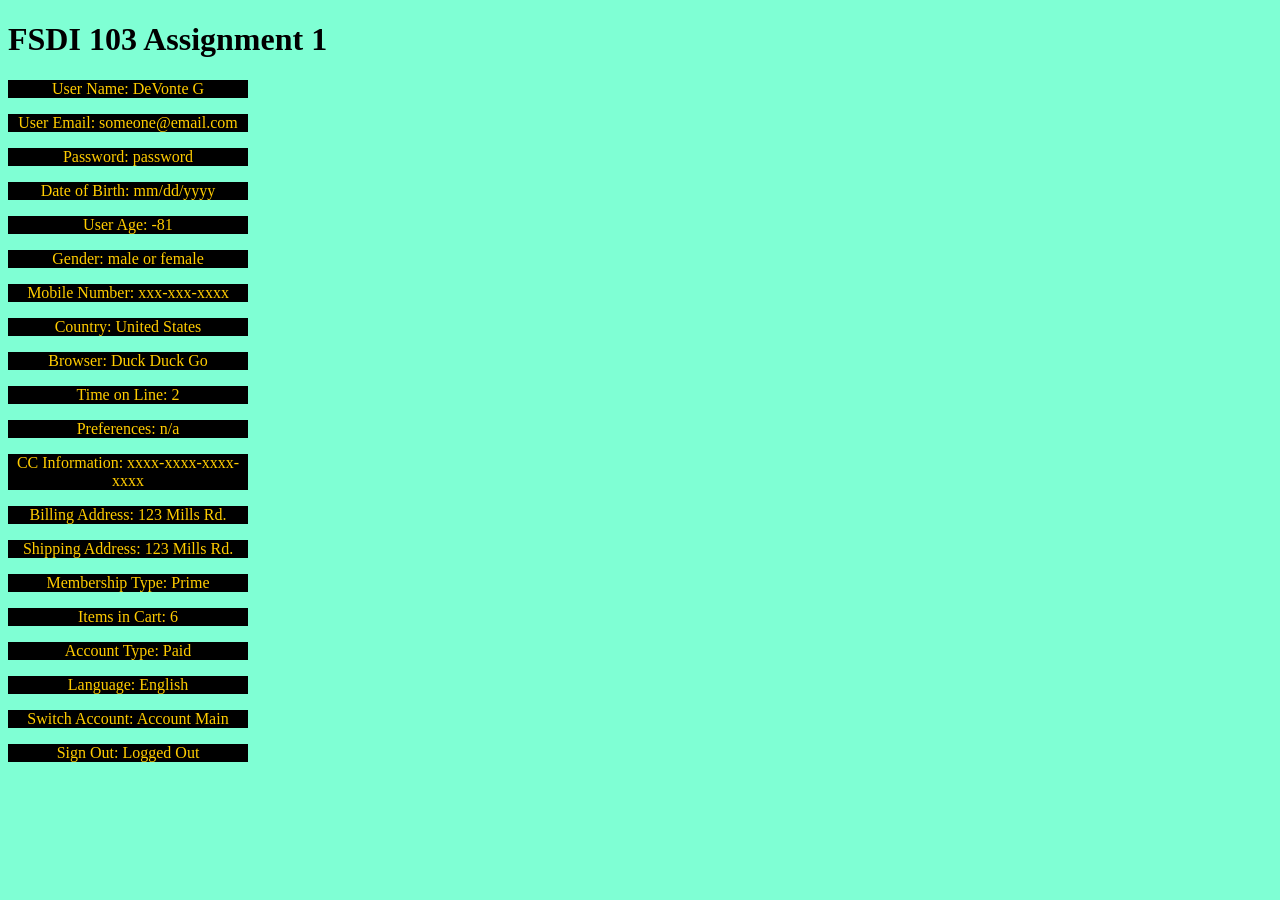
<file: index.html>
<!DOCTYPE html>
<html lang="en">
<head>
    <meta charset="UTF-8">
    <meta http-equiv="X-UA-Compatible" content="IE=edge">
    <meta name="viewport" content="width=device-width, initial-scale=1.0">
    <link rel="stylesheet" href="mystyle.css">
    <title>FSDI Assignment 1</title>
</head>
<body>
    <h1>FSDI 103 Assignment 1</h1>
        
        <script src="assignment1.js"></script>
        <p class="variables"></p>
</body>
</html>
</file>
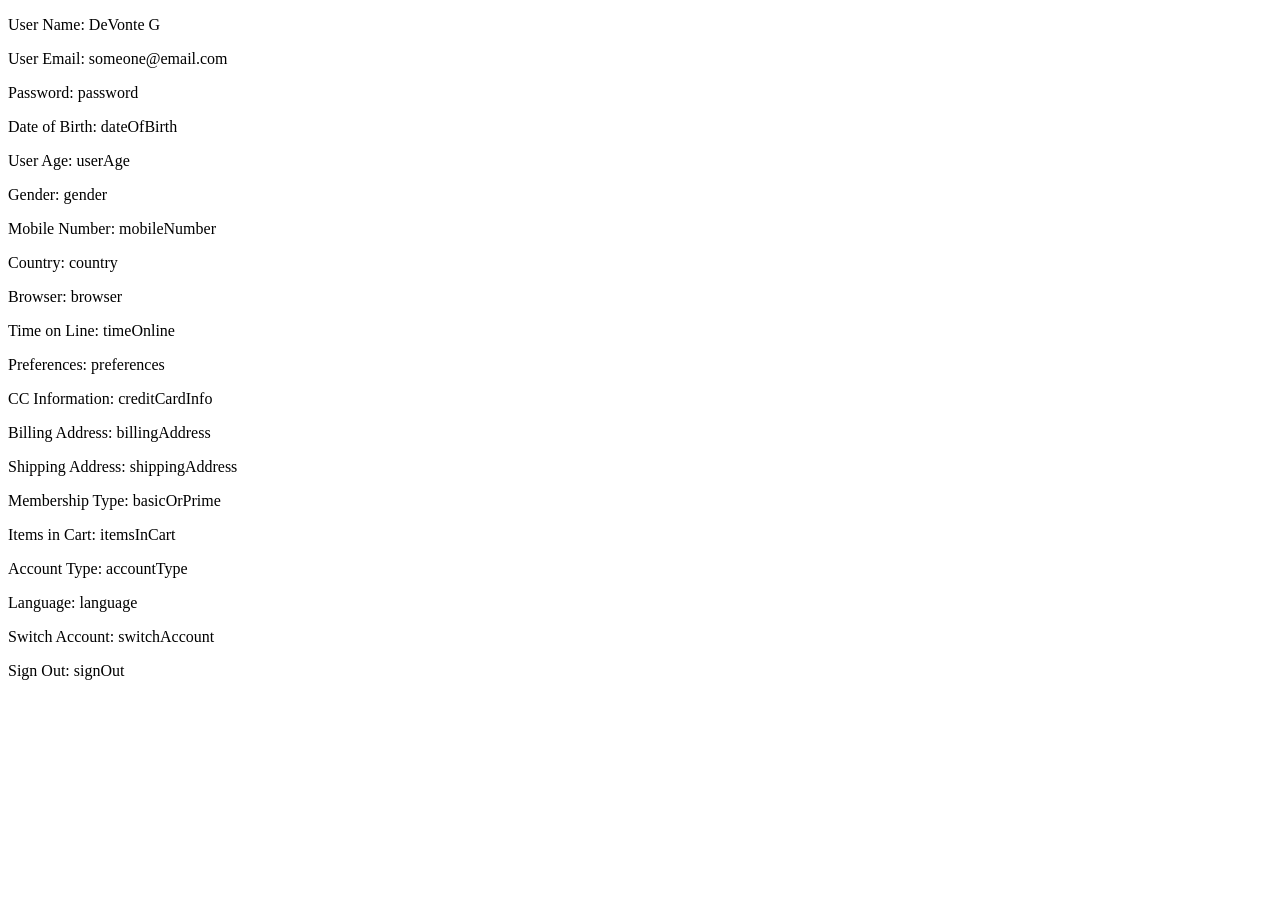
<file: practice/practice.html>
<!DOCTYPE html>
<html lang="en">
<head>
    <meta charset="UTF-8">
    <meta http-equiv="X-UA-Compatible" content="IE=edge">
    <meta name="viewport" content="width=device-width, initial-scale=1.0">
    <title>Practice</title>
</head>
<body>


    <script src="practice.js"></script>
</body>
</html>
</file>
<file: mystyle.css>
body{
    background-color: aquamarine;
    color:black;
}
.variables{
    background-color: black;
    text-align: center;
    width:15rem;
    color: #ffcc00;
}
</file>
